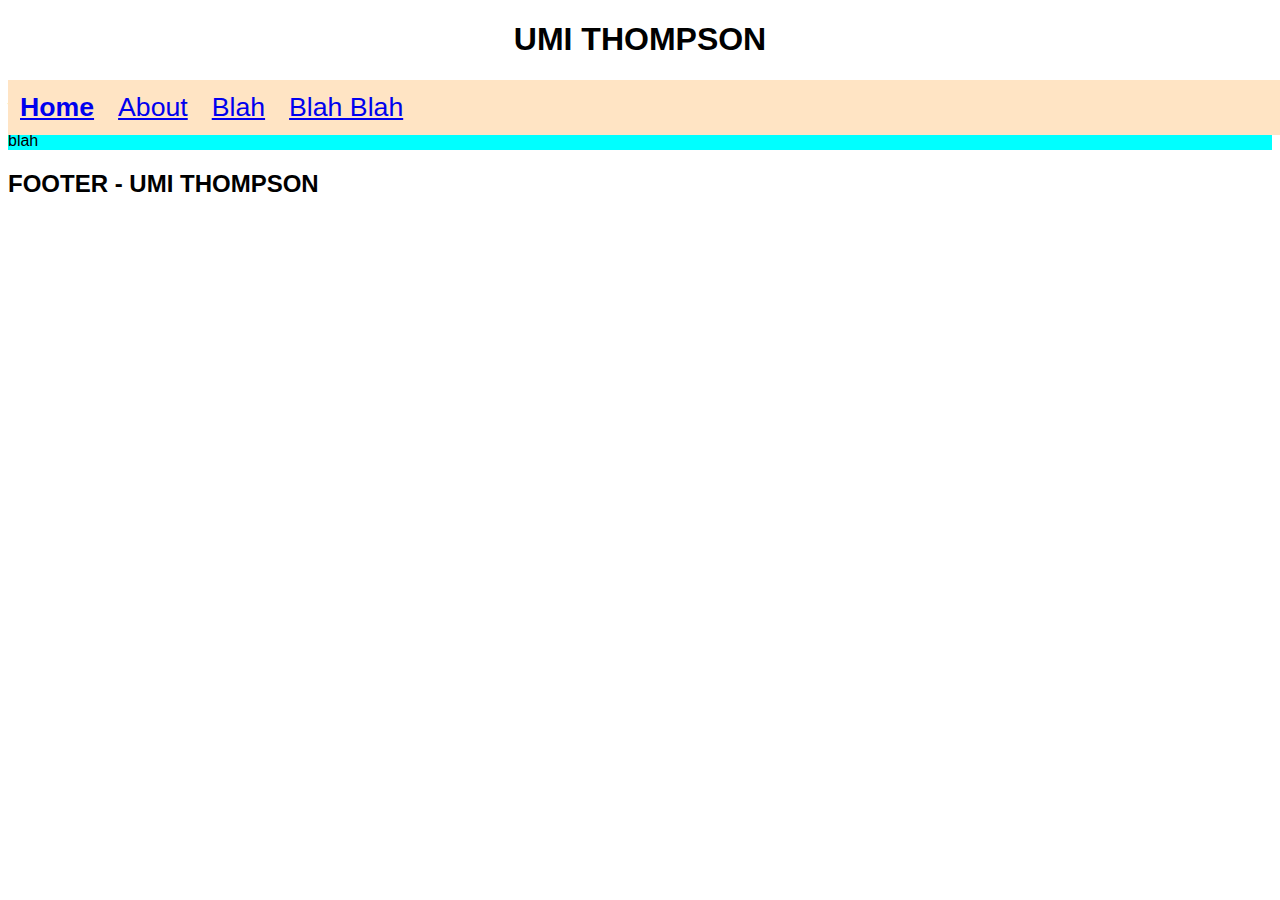
<file: index.html>
<!DOCTYPE html>
<html>
  <head>
    <title>Umi Thompson</title>
    <link rel="stylesheet" type="text/css" href="style.css" />
  </head>

  <body>
    <header>
      <h1>UMI THOMPSON</h1>
    </header>

    <!-- #active class used for whatever tab is the current page. change in each html file-->
    <div class="topnav">
      <a class="active" href="index.html">Home</a>
      <a href="about.html">About</a>
      <a href="#blah">Blah</a>
      <a href="#blah2">Blah Blah</a>
    </div>

    <div class="projectgrid">
      <p>video note</p>
      <p>blah</p>
    </div>

    <footer>
      <h2>FOOTER - UMI THOMPSON</h2>
    </footer>
  </body>
</html>
</file>
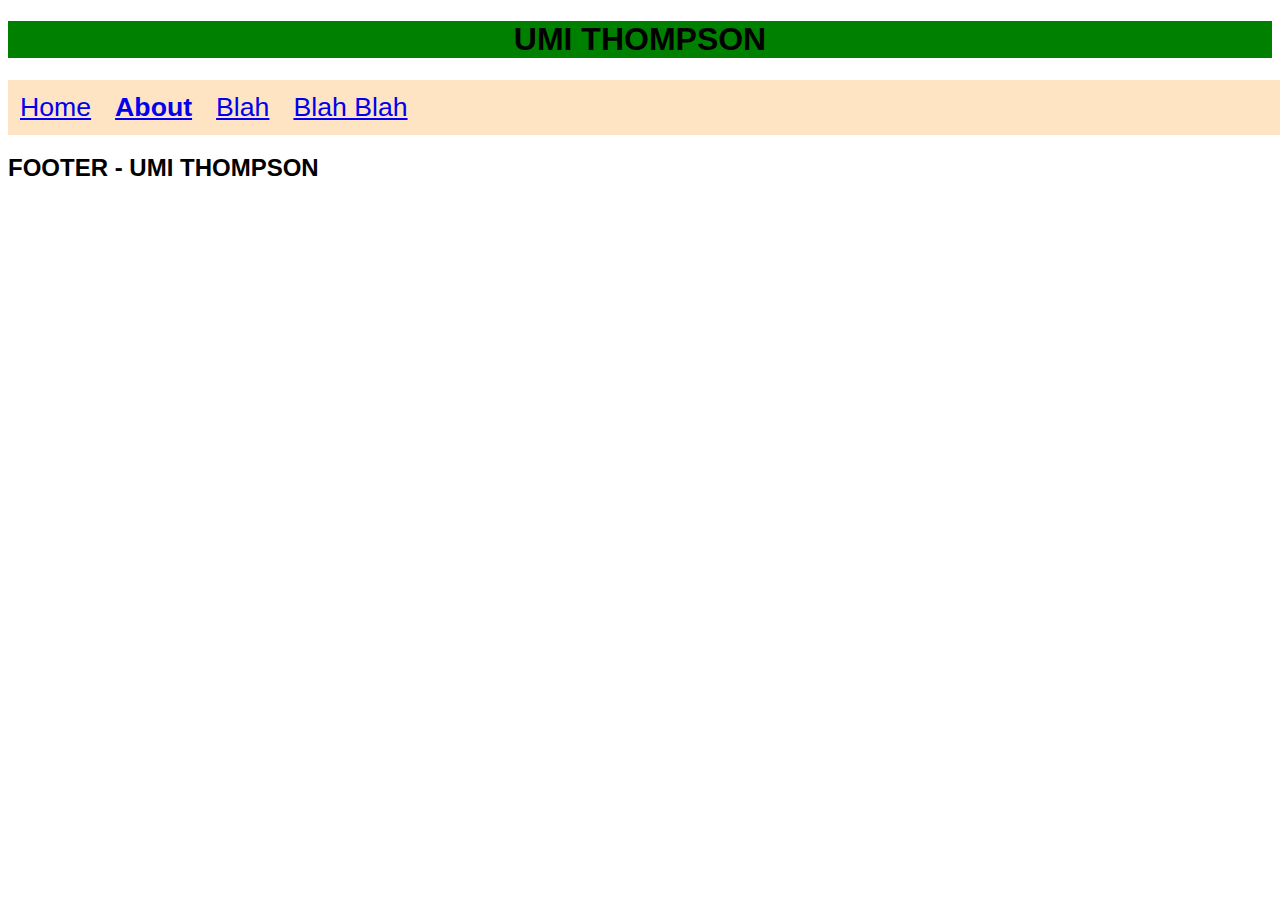
<file: about.html>
<!DOCTYPE html>
<html>
  <head>
    <title>Umi Thompson - About</title>
    <link rel="stylesheet" type="text/css" href="style.css" />
  </head>

  <body>
    <header style="background-color: green">
      <h1>UMI THOMPSON</h1>
    </header>

    <!-- #active class used for whatever tab is the current page. change in each html file-->
    <div class="topnav">
      <a href="index.html">Home</a>
      <a class="active" href="about.html">About</a>
      <a href="#blah">Blah</a>
      <a href="#blah2">Blah Blah</a>
    </div>

    <div class="aboutdesc">
      <p>
        I.T. professional with proven experience working in fast-paced
        environments serving clients and problem solving in a managed service
        provider context as well as within an enterprise. Strong computer
        networking fundamentals supported by certification in CCNA Routing and
        Switching. Experienced in face to face and over the phone customer
        service, working with individuals at all levels of the organization.
      </p>
    </div>

    <footer>
      <h2>FOOTER - UMI THOMPSON</h2>
    </footer>
  </body>
</html>
</file>
<file: style.css>
html {
  font-family: Arial;
}

header {
  text-align: center;
  border-bottom: 5px, black, solid;
}

.topnav {
  width: 100%;
  background-color: bisque;
  position: fixed;
}

.topnav a {
  float: left;
  text-align: center;
  padding: 12px;
  font-size: 20pt;
}

.topnav a.active {
  font-weight: bold;
}

.projectgrid {
  margin-top: 40px;
  background-color: aqua;
  clear: both;
}
</file>
